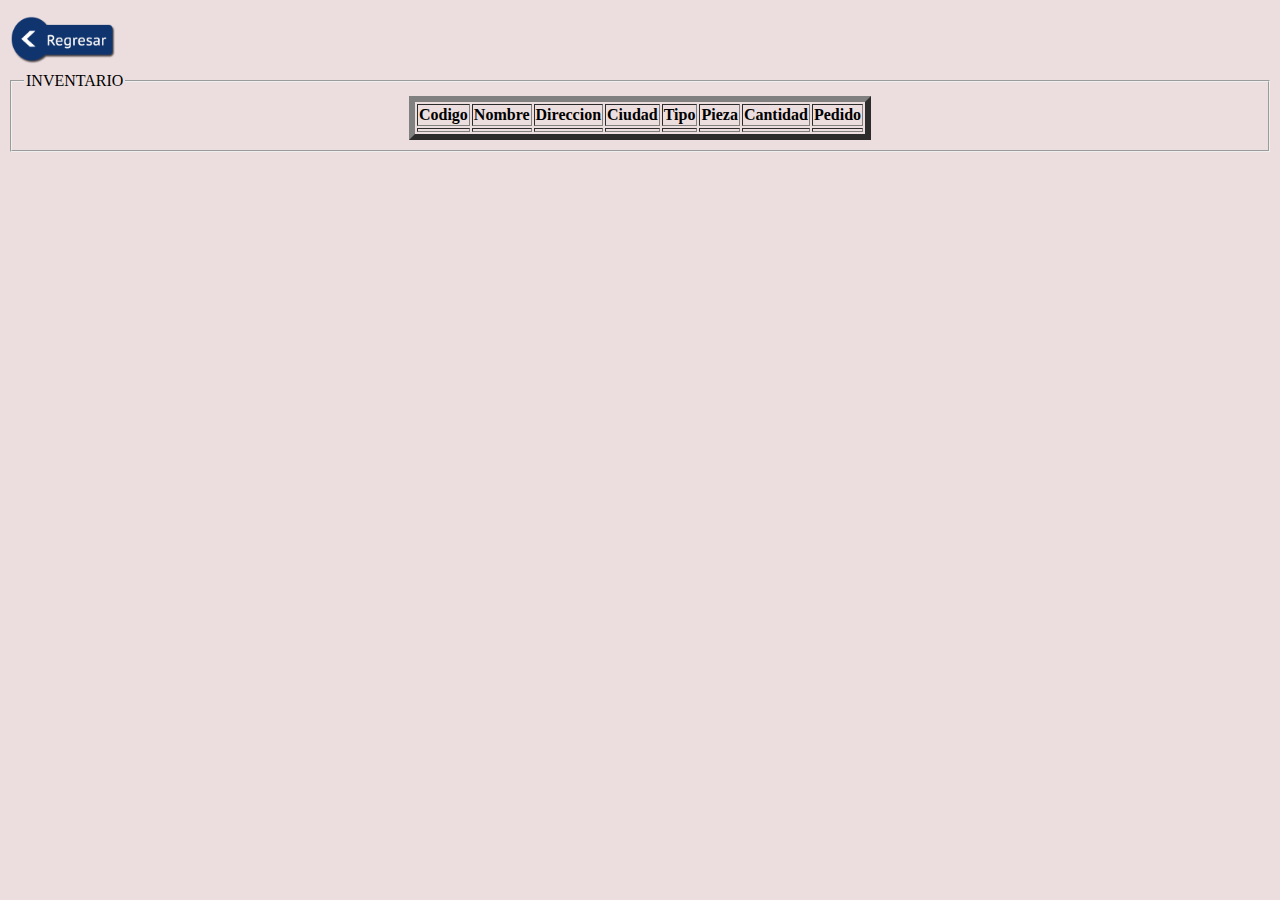
<file: inventario.html>
<!DOCTYPE html>
<html lang="es">
<head>
    <meta charset="UTF-8">
    <meta name="viewport" content="width=device-width, initial-scale=1.0">
    <meta http-equiv="X-UA-Compatible" content="ie=edge">
    <title>Inventario</title>
    <a href="index.html"><img src="images/regresar.jpg" height="60" width="110" alt="Botón"></a>
</head>
<body>

 
    <center><main id="dos">
        <section class="dos">  
            <fieldset>
                <legend>INVENTARIO</legend>
                <table class="table" id="table" border="6"> 
                    <thead class="thead-dark">
                      <tr>
                        <th scope="col">Codigo</th>
                        <th scope="col">Nombre</th>
                        <th scope="col">Direccion</th>
                        <th scope="col">Ciudad</th>
                        <th scope="col">Tipo</th>
                        <th scope="col">Pieza</th>
                        <th scope="col">Cantidad</th>
                        <th scope="col">Pedido</th>
                      </tr>
                    </thead>
                    <tbody id="myTable">
                    <tr>
                      <th scope="row" id="codigo"></th>
                      <td scope="row" id="nombre"></td>
                      <td scope="row" id="direccion"></td>
                      <td scope="row" id="ciudad"></td>
                      <td scope="row" id="tipo"></td>
                      <td scope="row" id="pieza"></td>
                      <td scope="row" id="cantidad"></td>
                      <td scope="row" id="pedidoOb" id="pinta" ></td>
                      
                    </tr>
                    </tbody>
                    </table>
            </fieldset>
        </section>
    </main></center>


    
    <body background="images/fondo.jpg"></body> 
</body>
</html>
</file>
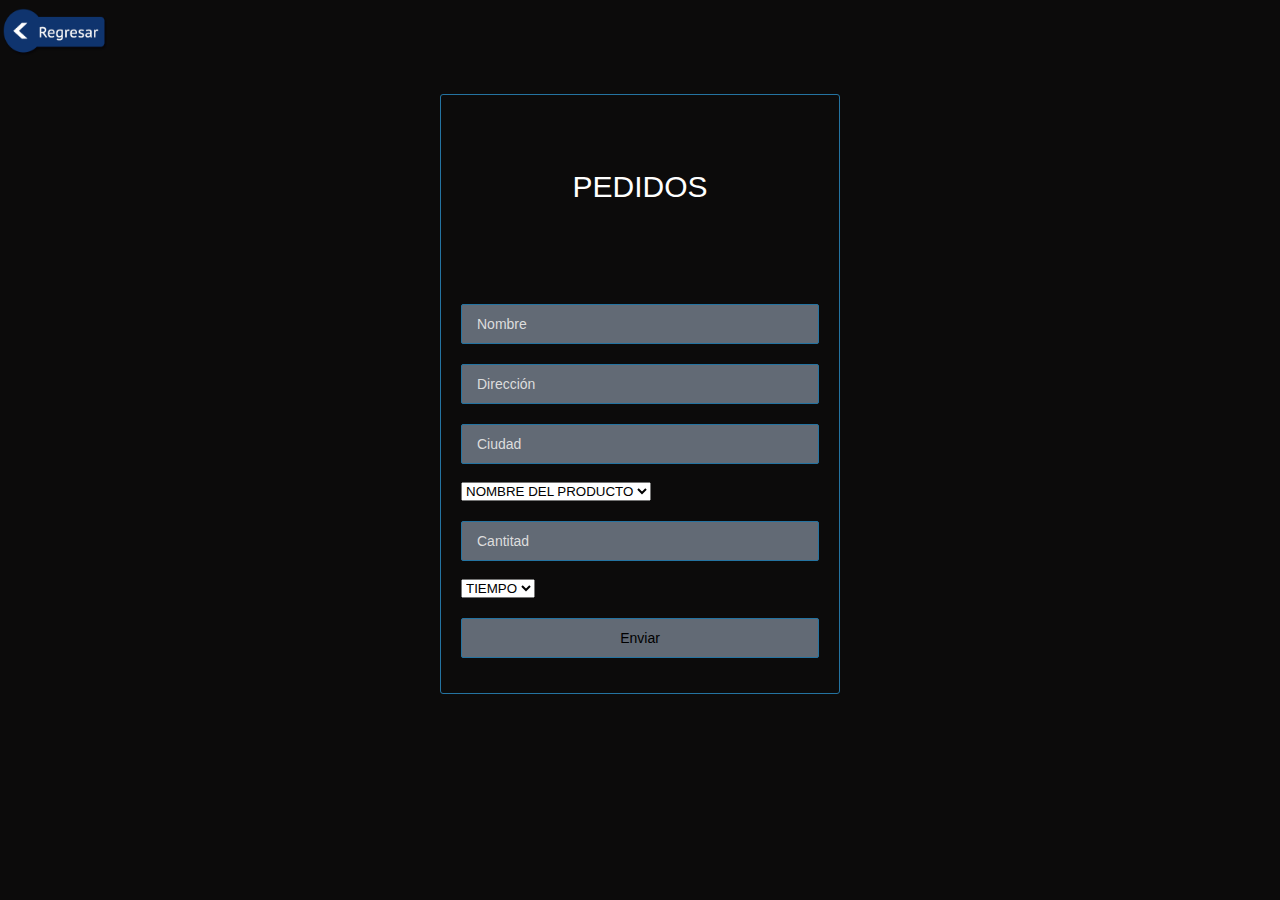
<file: pedidos.html>
<!DOCTYPE html>
<html lang="es">
<head>
    <meta charset="UTF-8">
    <meta name="viewport" content="width=device-width, initial-scale=1.0">
    <meta http-equiv="X-UA-Compatible" content="ie=edge">
    <title>Pedidos</title>
    <link href="default.css" rel="stylesheet" type="text/css" media="all" />
    <link href="main.js" rel="stylesheet" type="text/css" media="all" />

    <a href="index.html"><img src="images/regresar.jpg" height="60" width="110" alt="Botón"></a>
</head>
<body>
    <div class="login">
        <div class="form">
          <h2>PEDIDOS</h2>
          <input type="text" placeholder="Nombre">
          <input type="text" placeholder="Dirección">
          <input type="text" placeholder="Ciudad">
          <br><br>
                <select  id="piezaOb">
                <option value="seleccionar">NOMBRE DEL PRODUCTO</option>
                <option value="BombaFrenos">Bomba De Frenos</option>
                <option value="Cadena">Cadena</option>
                <option value="chasis">Chasis</option>
                <option value="Cigueñal">Cigueñal</option>
                <option value="CodoEscape">Codo Escape</option>
                <option value="EjesRueda">Ejes Rueda</option>
                <option value="Embrague">Embrague</option>
                <option value="LLantas">LLantas</option>
                <option value="MotorExplosión">Motor de explosión</option>
            </select>
          <input type="number" placeholder="Cantitad">
          <br><br>
          <select  id="pedidoOb" onchange="cambiarFondo(this)">
            <option value="seleccionar">TIEMPO</option>
            <option value="Normal">Normal</option>
            <option value="Urgente">Urgente</option>
        </select>
       
          <input type="button" value="Enviar" class="button">
        </div>
      </div>


  </div>
</div>
    <body background="images/fondo.jpg"></body> 
</body>
</html>
</file>
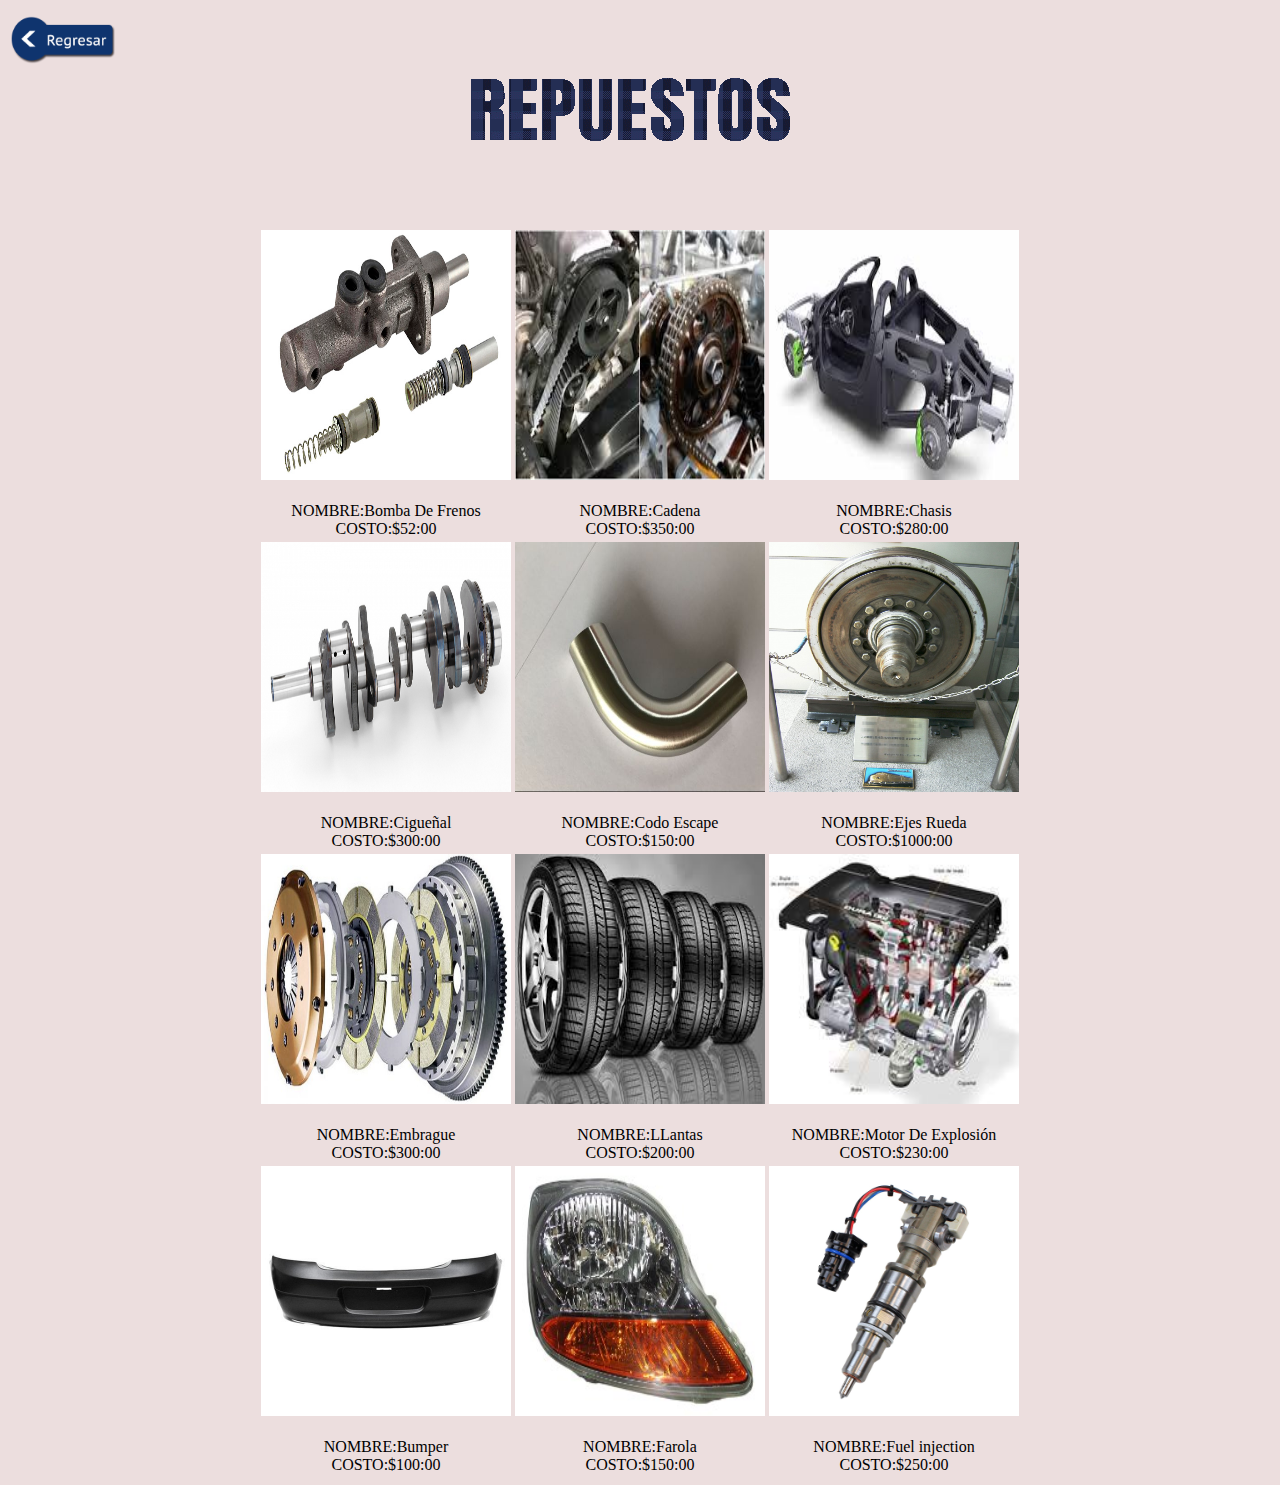
<file: repuestos.html>
<!DOCTYPE html>
<html lang="es">
<head>
    <meta charset="UTF-8">
    <meta name="viewport" content="width=device-width, initial-scale=1.0">
    <meta http-equiv="X-UA-Compatible" content="ie=edge">
    <link href="index.html" rel="stylesheet" type="text/css" media="all" />
    <title>Repuestos</title>
    <a href="index.html"><img src="images/regresar.jpg" height="60" width="110" alt="Botón"></a>
</head>
<body>
    <center><img src="images/repuestos.gif" alt=""></center>
    <div id="wrapper">
        <div id="staff" class="container">
            <center><div class="title">
                <TABLE> 
                    <TR> 
                    <TD> <img src="images/Bomba de frenos.jpg" width="250" height="250" alt="" /><br><br><center>
                        NOMBRE:Bomba De Frenos<br>COSTO:$52:00</center></TD> 
                    <TD> <img src="images/cadena.jpg" width="250" height="250" alt="" /><br><br><center>
                        NOMBRE:Cadena<br>COSTO:$350:00</center> </TD> 
                    <TD> <img src="images/chasis.jpg" width="250" height="250" alt="" /><br><br><center>
                        NOMBRE:Chasis<br>COSTO:$280:00</center> </TD> 
                    <br>
                    </TR> 
                    <br>
                    <TR> 
                    <TD> <img src="images/cigueñal.jpg" width="250" height="250" alt="" /><br><br><center>
                        NOMBRE:Cigueñal<br>COSTO:$300:00</center> </TD> 
                    <TD> <img src="images/codo escape.jpg" width="250" height="250" alt="" /><br><br><center>
                        NOMBRE:Codo Escape<br>COSTO:$150:00</center> </TD> 
                    <TD> <img src="images/ejes rueda.jpg" width="250" height="250" alt="" /><br><br><center>
                        NOMBRE:Ejes Rueda<br>COSTO:$1000:00</center> </TD> 
                    </TR> 
                    <br>
                    <TR> 
                    <TD> <img src="images/embrague.jpg" width="250" height="250" alt="" /><br><br><center>
                        NOMBRE:Embrague<br>COSTO:$300:00 </center></TD> 
                    <TD> <img src="images/llantas.jpg" width="250" height="250" alt="" /><br><br><center>
                        NOMBRE:LLantas <br>COSTO:$200:00</center></TD> 
                    <TD> <img src="images/motor de explosion.jpg" width="250" height="250" alt="" /><br><br><center>
                        NOMBRE:Motor De Explosión <br>COSTO:$230:00</center> </TD> 
                    </TR> 
                    <br>
                    <TR> 
                    <TD> <img src="images/bumper.jpg" width="250" height="250" alt="" /><br><br><center>
                        NOMBRE:Bumper<br>COSTO:$100:00 </center></TD> 
                    <TD> <img src="images/farola.jpg" width="250" height="250" alt="" /><br><br><center>
                        NOMBRE:Farola <br>COSTO:$150:00</center></TD> 
                    <TD> <img src="images/inyeccion.jpg" width="250" height="250" alt="" /><br><br><center>
                        NOMBRE:Fuel injection<br>COSTO:$250:00</center> </TD> 
                    </TR> 
                </TABLE> 
        </div></center>
        
        <body background="images/fondo.jpg"></body> 
</body>
</html>
</file>
<file: default.css>
html, body
{
	height: 100%;
}

body
{
	margin: 0px;
	padding: 0px;
	background: rgb(12, 11, 11);
	font-family: 'Source Sans Pro', sans-serif;
	font-size: 12pt;
	font-weight: 300;
	color: #0c0b0b;
}

/*********************************************************************************/
/* Header                                                                        */
/*********************************************************************************/

	#header-wrapper
{
	background: url(images/banner.jpg) no-repeat center;
	background-size: cover;
	border-top: 20px solid rgb(12, 12, 12);
}

#header
{
	position: relative;
	padding: 5em 0em;
}

/*********************************************************************************/
/* Logo                                                                          */
/*********************************************************************************/


#logo h1
{
	position: absolute;
	top: 0;
	left: 0;
	padding: 1% 3%;
	background: rgb(5, 5, 5);
	border-radius: 0px 0px 5px 5px;
}

#logo a
{
	text-decoration: none;
	text-align: center;
	font-weight: 700;
	color: rgb(255, 255, 255);
}

/*********************************************************************************/
/* Menu                                                                          */
/*********************************************************************************/

	#menu
{
	position: fixed;
	top: 4em;
	right: 0;
}


#menu li
{
	display: block;
	float: left;
	text-align: center;
}

#menu li a, #menu li span
{
	padding: 1em 1.5em;
	letter-spacing: 1px;
	text-decoration: none;
	text-transform: uppercase;
	font-size: 0.90em;
	font-weight: 600;
	color: rgb(10, 10, 10);
}

#menu li:hover a, #menu li.active a, #menu li.active span
{
	background: rgb(97, 40, 7);
	border-radius: 10px;
	font-weight: 250;
	color: rgb(255, 255, 255);
}


/*********************************************************************************/
/* Banner                                                                        */
/*********************************************************************************/

	#banner
{
	padding: 10em 0em;
}
/*********************************************************************************/
/* Registro                                                                       */
/*********************************************************************************/
* {
	box-sizing: border-box;
	font-family: sans-serif;
  }
  .login {
	width: 400px;
	height: 600px;
	border: 1px solid rgb(36, 115, 161);
	background: url(http://68.media.tumblr.com/2b27908fac782ca54cc2b3aff6862423/tumblr_mra3owkIhC1ro855no1_500.gif) center center no-repeat;
	background-size: cover;
	margin: 30px auto;
	border-radius: 3px;
  }
  .login .form {
	width: 100%;
	height: 100%;
	padding: 15px 20px;;
  }
  .login .form h2 {
	color: #FFF;
	text-align: center;
	font-weight: normal;
	font-size:30px;
	margin-top: 60px;
	margin-bottom: 80px;
  }
  .login .form input {
	width: 100%;
	height: 40px;
	margin-top: 20px;
	background: rgba(184, 201, 224, 0.5);
	border: 1px solid rgb(36, 115, 161);
	padding: 0 15px;
	color: rgb(0, 0, 0);
	border-radius: 2px;
	font-size: 14px;
  }
  .login .form input:focus {
	border: 1px solid rgba(255,255,255,.8);
	outline: none;
  }
  ::-webkit-input-placeholder {
	  color: #DDD;
  }
</file>
